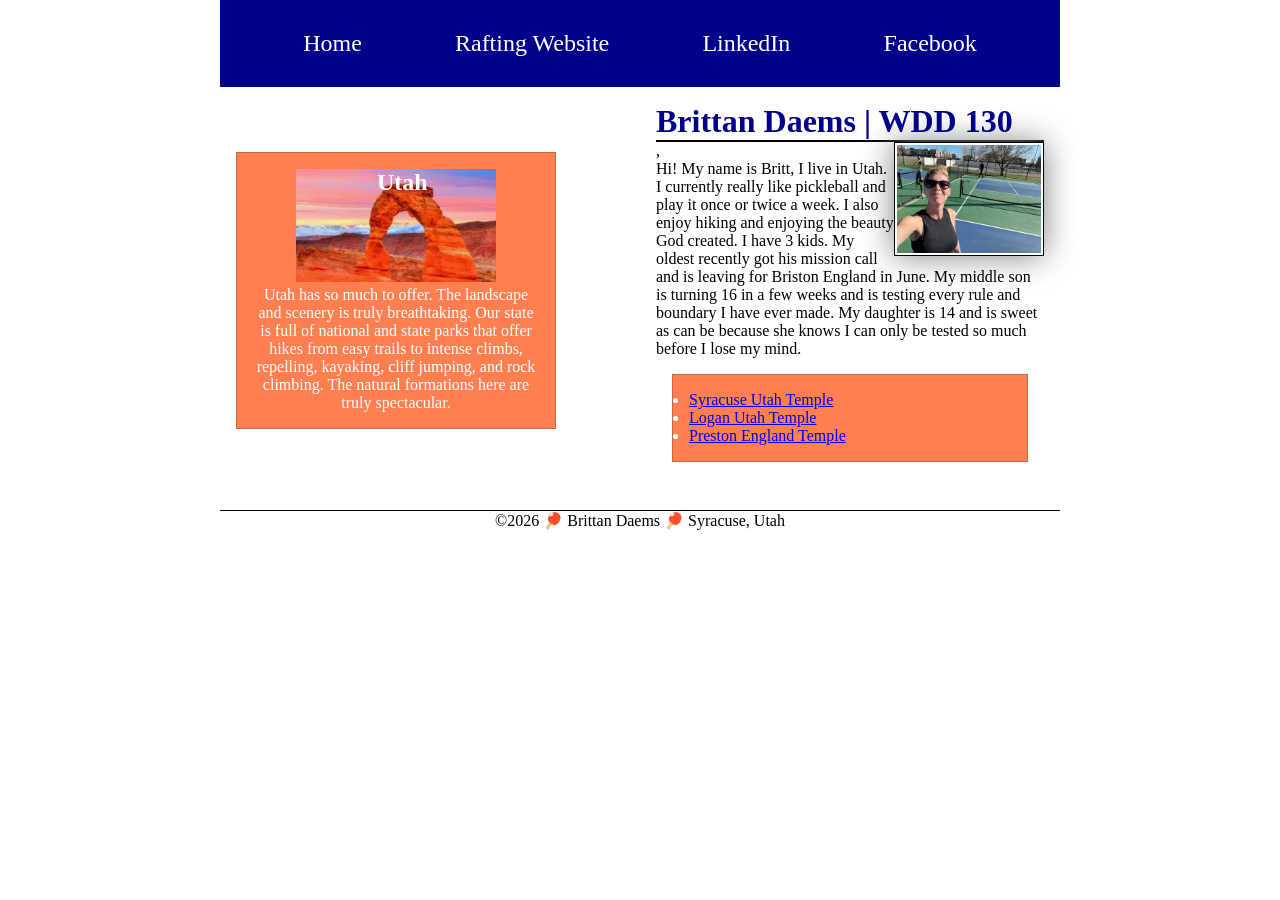
<file: index.html>
<!DOCTYPE html>
<html lang="en">

<head>
    <meta charset="UTF-8">
    <meta name="viewport" content="width=device-width, initial-scale=1.0">
    <title>Brittan Daems | WDD 130</title>
    <meta name="description"
      content="Brittan Daems BYU- Idaho WDD 130 home page. Created for wdd130 class and is my introduction to coding">
    <meta name="author" content="Brittan Daems">
    <link rel="stylesheet" href="styles/styles.css">
</head>

<body>
    <header>
        <nav>
            <a href="#">Home</a>
            <a href="wwr/">Rafting Website</a>
            <a href="https://www.linkedin.com/in/brittan-daems/" target="_blank">LinkedIn</a>
            <a href="https://www.facebook.com/brittan.daems" target="_blank">Facebook</a>
        </nav>
    </header>
    <div class="grid">
        <main>
            <h1>Brittan Daems | WDD 130</h1>
            ,<img src="images/profile.jpg" alt="Brittan Daems" width="200">
            <p>Hi! My name is Britt, I live in Utah. I currently really like pickleball and play it
                once
                or twice a week. I also enjoy hiking and enjoying the beauty God created. I have 3
                kids.
                My oldest recently got his mission call and is leaving for Briston England in June.
                My
                middle son is turning 16 in a few weeks and is testing every rule and boundary I
                have
                ever made. My daughter is 14 and is sweet as can be because she knows I can only be
                tested so much before I lose my mind.</p>
            <ul class="box">
                <li><a href="https://www.churchofjesuschrist.org/temples/details/syracuse-utah-temple?lang=eng"
                      target="_blank">Syracuse Utah Temple</a></li>
                <li><a href="https://www.churchofjesuschrist.org/temples/details/logan-utah-temple?lang=eng"
                      target="_blank">Logan Utah Temple</a></li>
                <li><a href="https://www.churchofjesuschrist.org/temples/details/preston-england-temple?lang=eng"
                      target="_blank">Preston England Temple</a></li>
            </ul>
        </main>
        <aside class="box">
            <h2>Utah</h2>
            <img src="images/delicatearch.png" alt="arches national park">
            <p>Utah has so much to offer. The landscape and scenery is truly breathtaking. Our state
                is
                full
                of national and state parks that offer hikes from easy trails to intense climbs,
                repelling,
                kayaking, cliff jumping, and rock climbing. The natural formations here are truly
                spectacular.</p>
        </aside>
    </div>
    <footer>
        <p>&copy;2026 🏓 Brittan Daems 🏓 Syracuse, Utah</p>
    </footer>
</body>

</html>
</file>
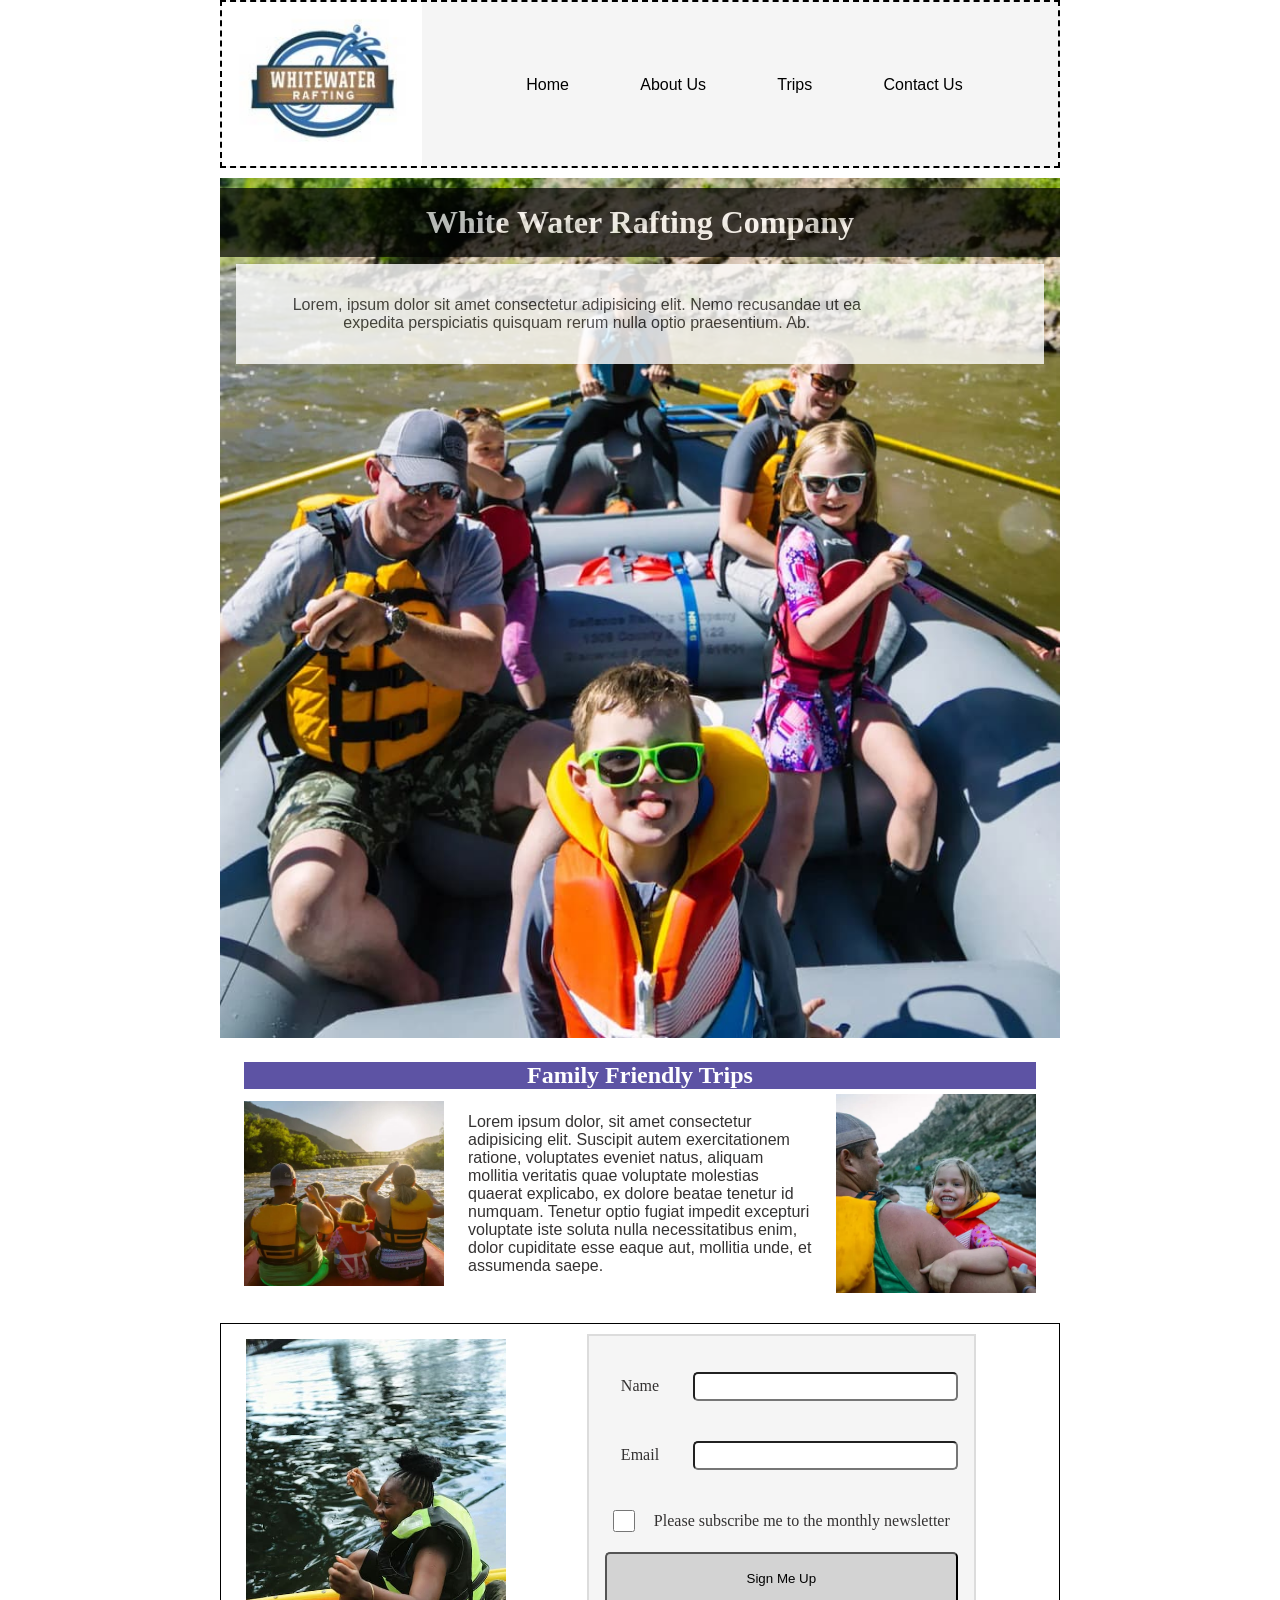
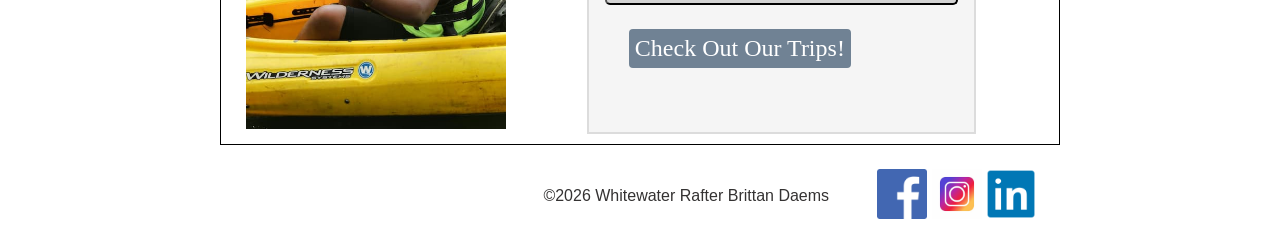
<file: wwr/index.html>
<!DOCTYPE html>
<html lang="en">

<head>
    <meta charset="UTF-8">
    <meta name="viewport" content="width=device-width, initial-scale=1.0">
    <title>Home White Water Rafting Company</title>
    <meta name="description"
      content="Whitewater Rafting, recreation, rapids, tours, life jackets, paddles, rivers, adventure.">
    <meta name="author" content="Brittan Daems">
    <link rel="stylesheet" href="styles/rafting.css">
</head>

<body>

    <header>
        <img src="images/wwrlogo.jpg" alt="White Water Rafting Logo" width="200">

        <nav>
            <ul>
                <li><a href="index.html">Home</a></li>
                <li><a href="about.html">About Us</a></li>
                <li><a href="trips.html">Trips</a></li>
                <li><a href="contact.html">Contact Us</a></li>

            </ul>
        </nav>

    </header>

    <main id="index">
        <div class="hero">
            <h1>White Water Rafting Company</h1>
            <img src="images/indexhero2.jpg" alt=" Whitewater Rafters">
            <article>

                <p>Lorem, ipsum dolor sit amet consectetur adipisicing elit. Nemo recusandae ut
                    ea
                    expedita perspiciatis quisquam rerum nulla optio praesentium. Ab.</p>
            </article>
        </div>
        <section>
            <h2>Family Friendly Trips</h2>
            <div class="grid">
                <img src="images/index3.jpg" width="200" alt="family rafting calmly">
                <p>Lorem ipsum dolor, sit amet consectetur adipisicing elit. Suscipit
                    autem
                    exercitationem ratione, voluptates eveniet natus, aliquam mollitia veritatis
                    quae
                    voluptate molestias quaerat explicabo, ex dolore beatae tenetur id numquam.
                    Tenetur
                    optio fugiat impedit excepturi voluptate iste soluta nulla necessitatibus
                    enim,
                    dolor cupiditate esse eaque aut, mollitia unde, et assumenda saepe.</p>
                <img src="images/index4.jpg" width="200" alt="happy child rafting">

            </div>
        </section>
        <div class="grid2">
            <img src="images/happycustomer1.jpg" width="260" alt="canyon view">
            <form>
                <div class="form-item column1">
                    <label for="name">Name</label>
                    <input type="text" name="name" id="name" required>
                </div>

                <div class="form-item column1">
                    <label for="email">Email</label>
                    <input type="text" name="email" id="email" required>
                </div>
                <div class="form-item column2">
                    <input type="checkbox" name="subscribe" id="subscribe">
                    <label for="subscribe">Please subscribe me to the monthly newsletter</label>

                </div>
                <button type="submit">Sign Me Up</button>
                <nav>
                    <a class="cta" href="trips.html">Check Out Our Trips!</a>
                </nav>
            </form>
        </div>

    </main>
    <footer>
        <p>&copy;2026 Whitewater Rafter Brittan Daems</p>
        <nav class="socialmedia">
            <a href="https://www.facebook.com/">
                <img src="images/facebooklogo.png" alt="Facebook logo" width="100">
            </a>
            <a href="https://www.instagram.com/">
                <img src="images/instagram1.jpg" alt="instagram logo" width="100">
            </a>
            <a href="https://www.linkedin.com/">
                <img src="images/linkedinlogo.png" alt="LinkedIn logo" width="100">
            </a>
        </nav>
    </footer>
</body>

</html>
</file>
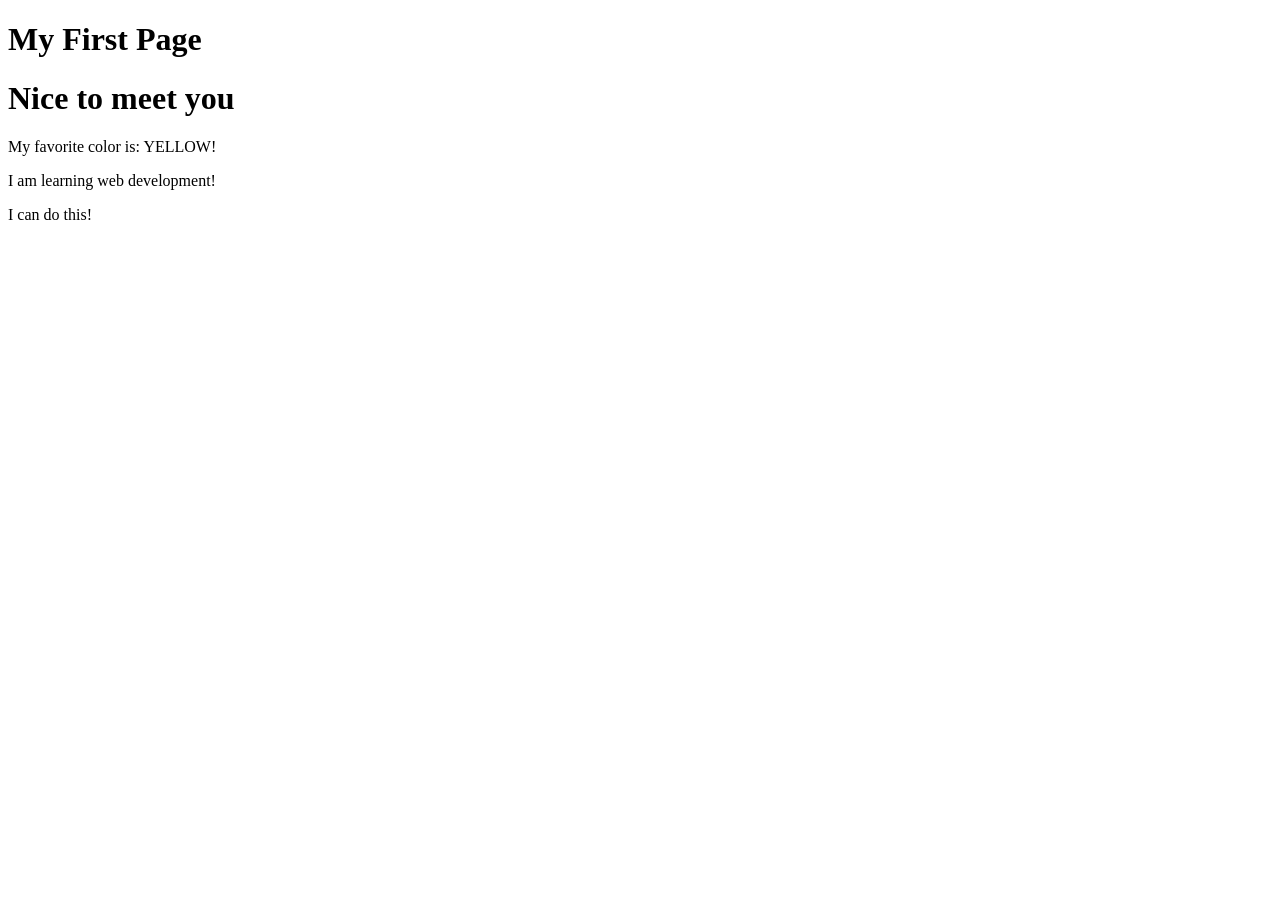
<file: week01/first-page.html>
<!DOCTYPE html>
<html lang="en">

<head>
    <meta charset="UTF-8">
    <meta name="viewport" content="width=device-width, initial-scale=1.0">
    <title>My First Page</title>
</head>

<body>
    <h1>My First Page</h1>
    <h1>Nice to meet you</h1>
    <p>My favorite color is: YELLOW! </p>
    <p>I am learning web development! </p>
    <p>I can do this! </p>
</body>

</html>
</file>
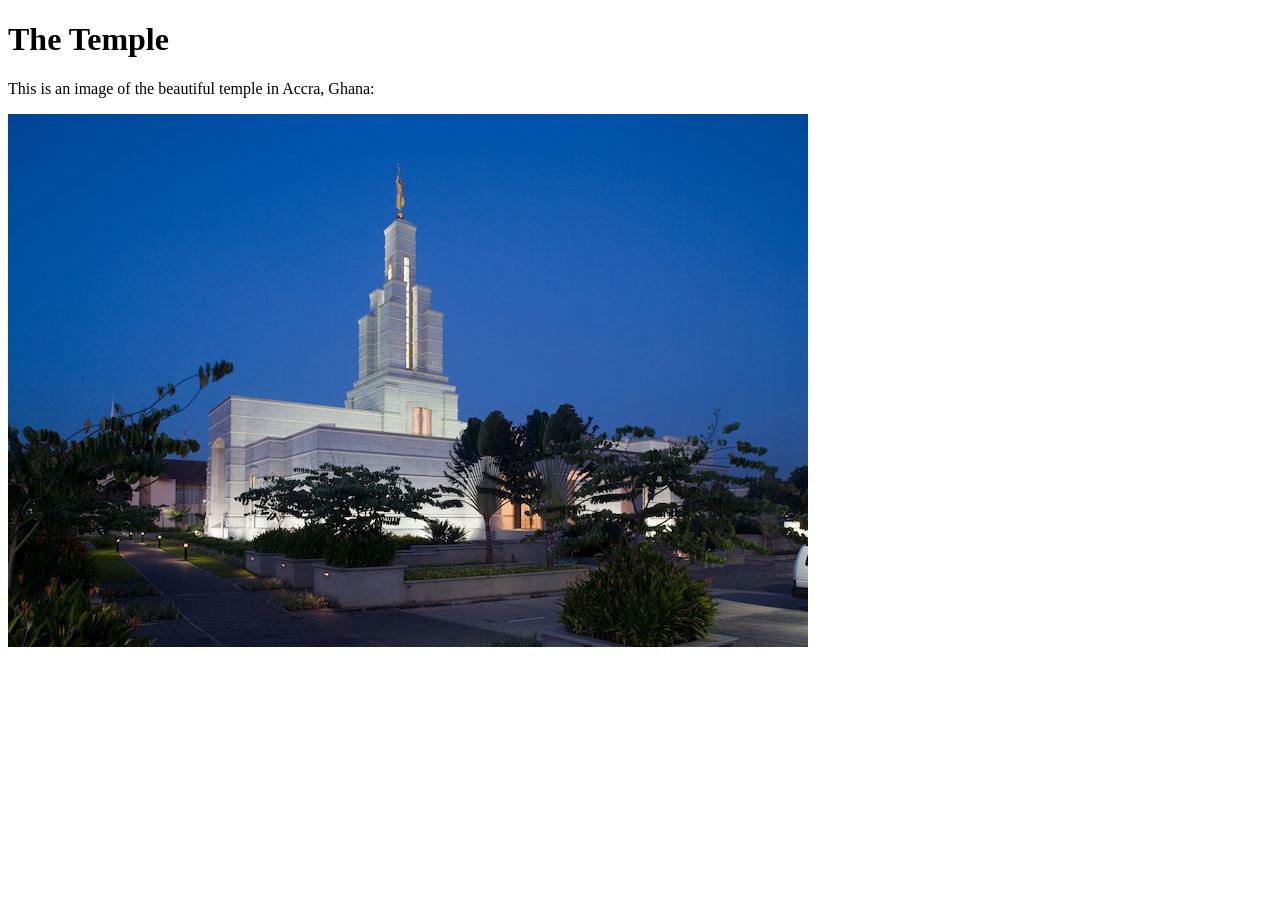
<file: week01/images-solution.html>
<!DOCTYPE html>
<html lang="en">
<head>
    <meta charset="UTF-8">
    <meta name="viewport" content="width=device-width, initial-scale=1.0">
    <title>Temple Image</title>
</head>
<body>
    <h1>The Temple</h1>
    <p>This is an image of the beautiful temple in Accra, Ghana:</p>
    <img src="images/temple-small.jpg" alt="The Accra Ghana Temple">
    
</body>
</html>
</file>
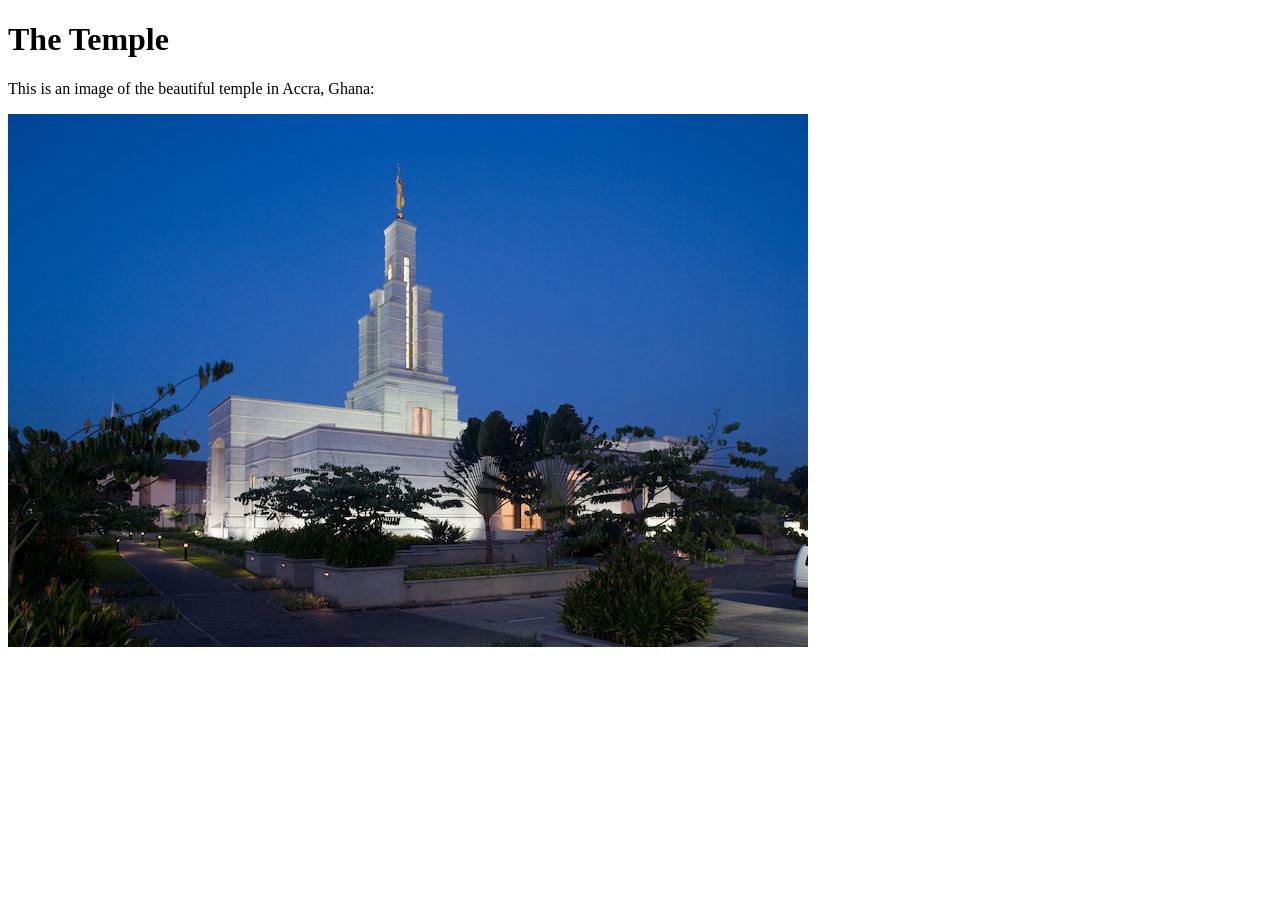
<file: week01/images.html>
<!DOCTYPE html>
<html lang="en">

<head>
    <meta charset="UTF-8">
    <meta name="viewport" content="width=device-width, initial-scale=1.0">
    <title>Temple Image</title>
</head>

<body>
    <h1>The Temple</h1>
    <p>This is an image of the beautiful temple in Accra, Ghana:</p>
    <img src="images/temple-small.jpg" alt="The Accra Ghana Temple">

</body>

</html>
</file>
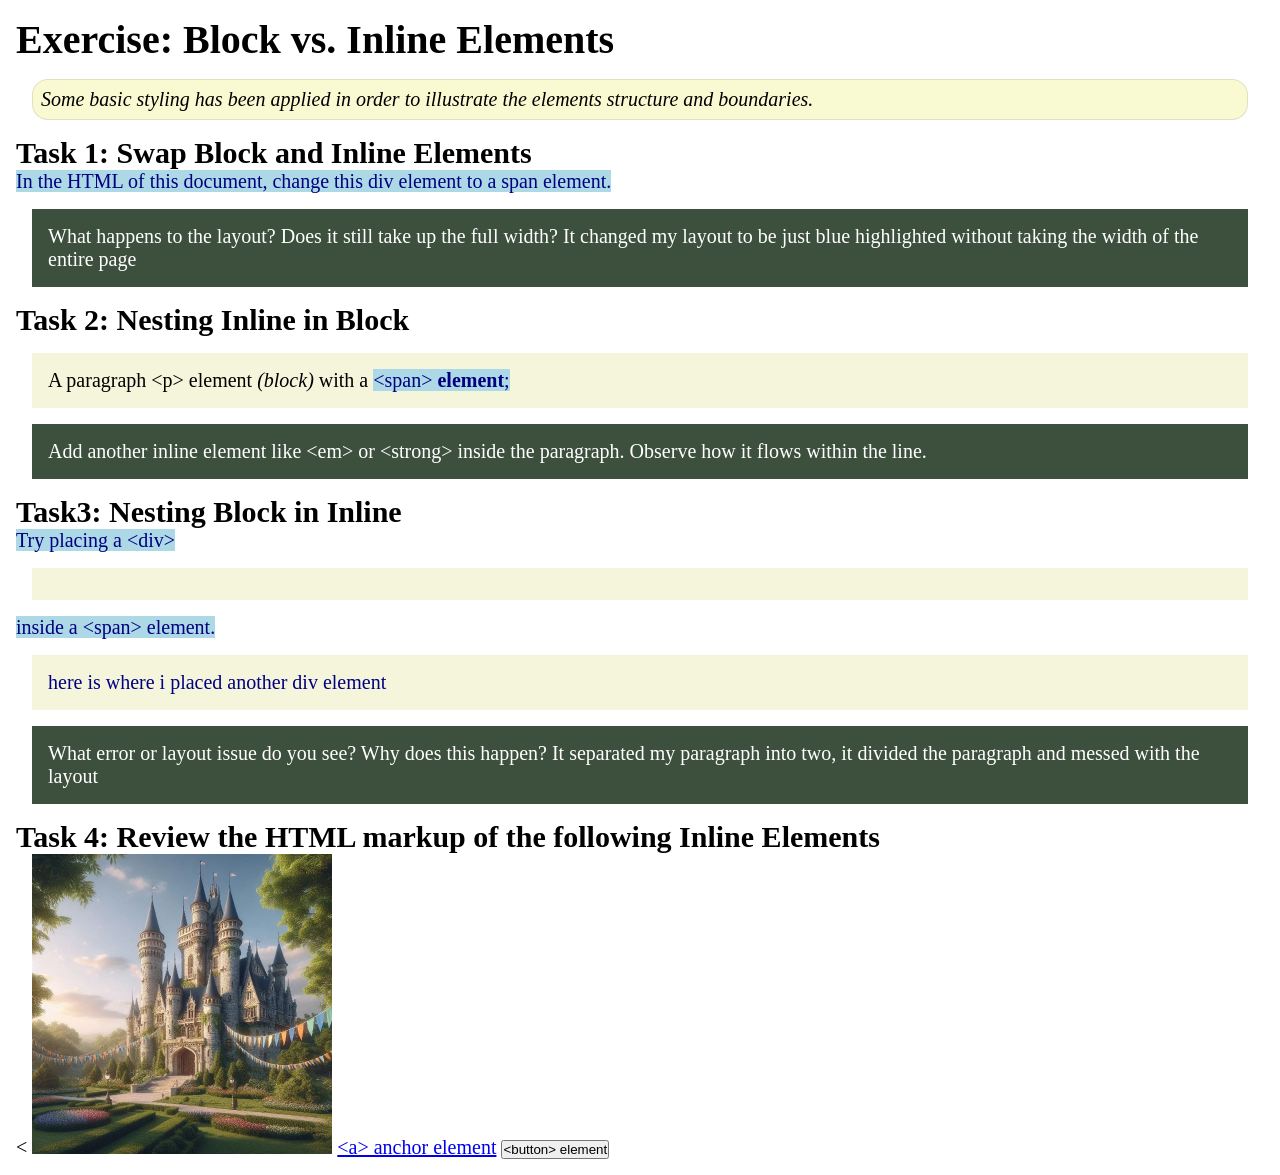
<file: week02/block-vs-inline.html>
<!DOCTYPE html>
<html lang="en">

<head>
    <meta charset="UTF-8">
    <meta name="viewport" content="width=device-width, initial-scale=1.0">
    <title>Exercise: Block vs. Inline Elements</title>
    <link rel="stylesheet" href="styles/block-vs-inline.css">
</head>

<body>
    <main>
        <h1>Exercise: Block vs. Inline Elements</h1>
        <p class="note">Some basic styling has been applied in order to illustrate the elements
            structure and
            boundaries.</p>

        <h2>Task 1: Swap Block and Inline Elements</h2>
        <span>In the HTML of this document, change this div element to a span element.</span>

        <p class="question">What happens to the layout? Does it still take up the full width? It
            changed my layout to be just blue highlighted without taking the width of the entire
            page</p>

        <h2>Task 2: Nesting Inline in Block</h2>
        <p>A paragraph &lt;p&gt; element <em>(block)</em> with a <span>&lt;span&gt;
                <strong>element</strong>;</span>
        </p>
        <p class="question">Add another inline element like &lt;em&gt; or &lt;strong&gt; inside the
            paragraph. Observe
            how it flows within the line.</p>

        <h2>Task3: Nesting Block in Inline</h2>
        <span>Try placing a &lt;div&gt; <div></div>inside a &lt;span&gt; element.<div>here is where
                i placed another
                div element</div></span>
        <p class="question">What error or layout issue do you see? Why does this happen? It
            separated my paragraph into two, it divided the paragraph and messed with the layout
        </p>


        <h2>Task 4: Review the HTML markup of the following Inline Elements</h2>
        &lt;
        <img src="images/castle.webp" alt="placeholder image (images are inline)" width="300"
          height="300">
        <a href="https://churchofjesuschrist.org">&lt;a&gt; anchor element</a>
        <button type="button">&lt;button&gt; element</button>
    </main>
</body>

</html>
</file>
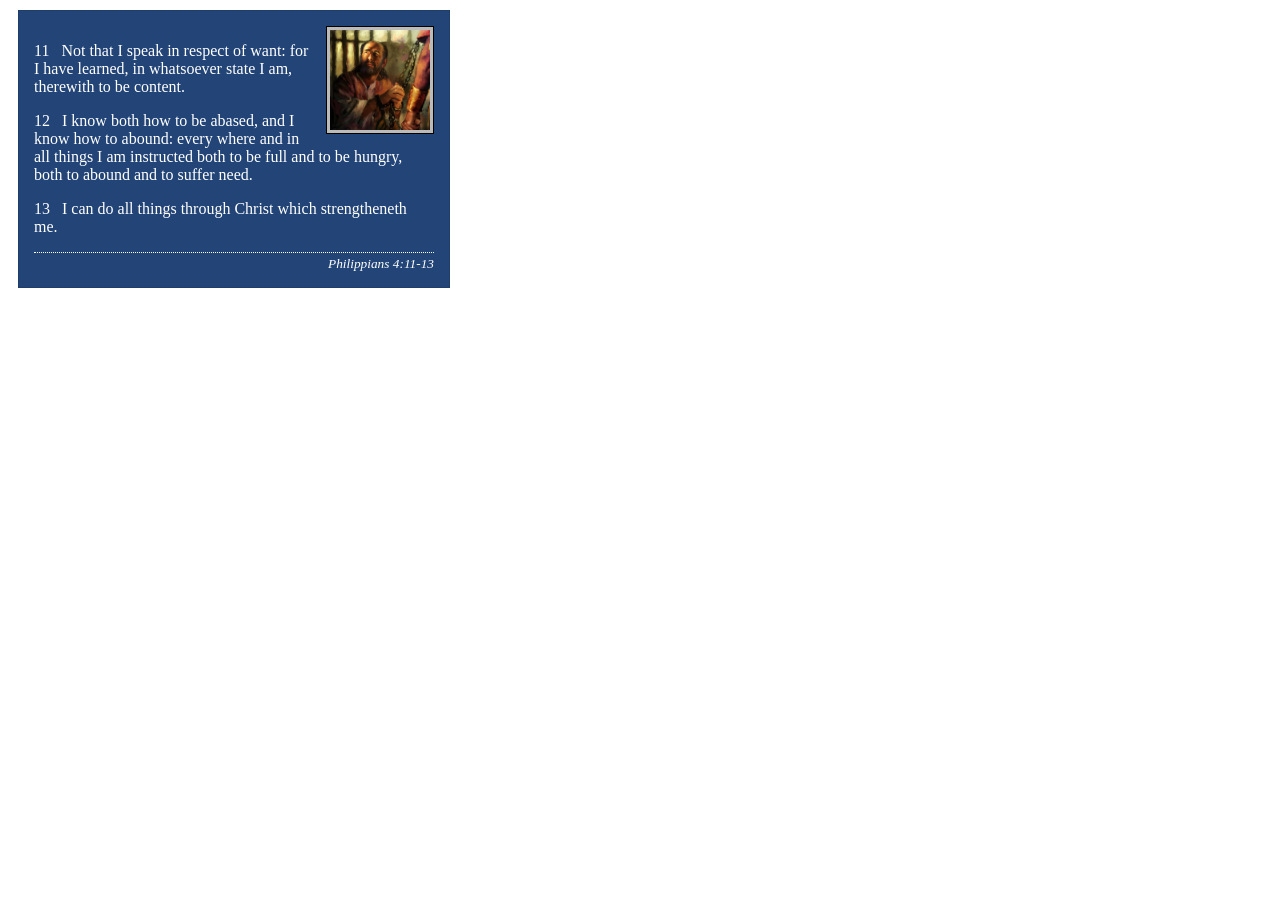
<file: week02/box-model-solution.html>
<!DOCTYPE html>
<html lang="en">
<head>
    <meta charset="UTF-8">
    <meta name="viewport" content="width=device-width, initial-scale=1.0">
    <title>Box Model Activity</title>
    <link rel="stylesheet" href="styles/box-model-solution.css">
</head>
<body>
    <main>
        <div class="callout">
            <img src="images/apostle-paul-imprisoned.webp" alt="Paul the Apostle - Imprisoned in Rome" width="200" height="200">
            <blockquote>
                <p>11 &nbsp; Not that I speak in respect of want: for I have learned, in whatsoever state I am, therewith to be content.</p>
                <p>12 &nbsp; I know both how to be abased, and I know how to abound: every where and in all things I am instructed both to be full and to be hungry, both to abound and to suffer need.</p>
                <p>13 &nbsp; I can do all things through Christ which strengtheneth me.</p>
            </blockquote>
            <cite>Philippians 4:11-13</cite>
        </div>
    </main>
</body>
</html>
</file>
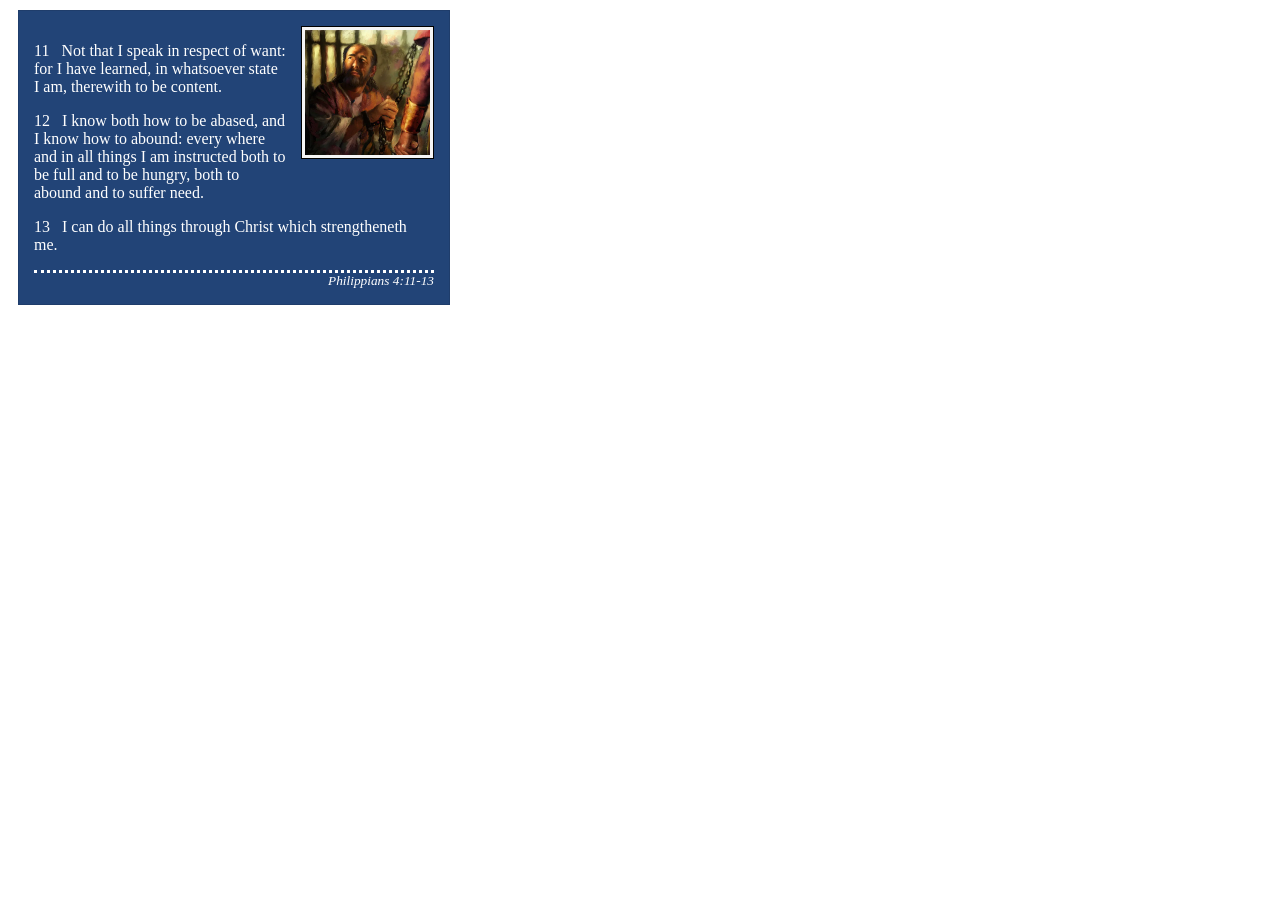
<file: week02/box-model.html>
<!DOCTYPE html>
<html lang="en">

<head>
    <meta charset="UTF-8">
    <meta name="viewport" content="width=device-width, initial-scale=1.0">
    <title>Box Model Activity</title>
    <link rel="stylesheet" href="styles/box-model.css">
</head>

<body>
    <main>
        <div class="callout">
            <img src="images/apostle-paul-imprisoned.webp"
              alt="Paul the Apostle - Imprisoned in Rome" width="200" height="200">
            <blockquote>
                <p>11 &nbsp; Not that I speak in respect of want: for I have learned, in whatsoever
                    state I am, therewith to be content.</p>
                <p>12 &nbsp; I know both how to be abased, and I know how to abound: every where and
                    in all things I am instructed both to be full and to be hungry, both to abound
                    and to suffer need.</p>
                <p>13 &nbsp; I can do all things through Christ which strengtheneth me.</p>
            </blockquote>
            <cite>Philippians 4:11-13</cite>
        </div>
    </main>
</body>

</html>
</file>
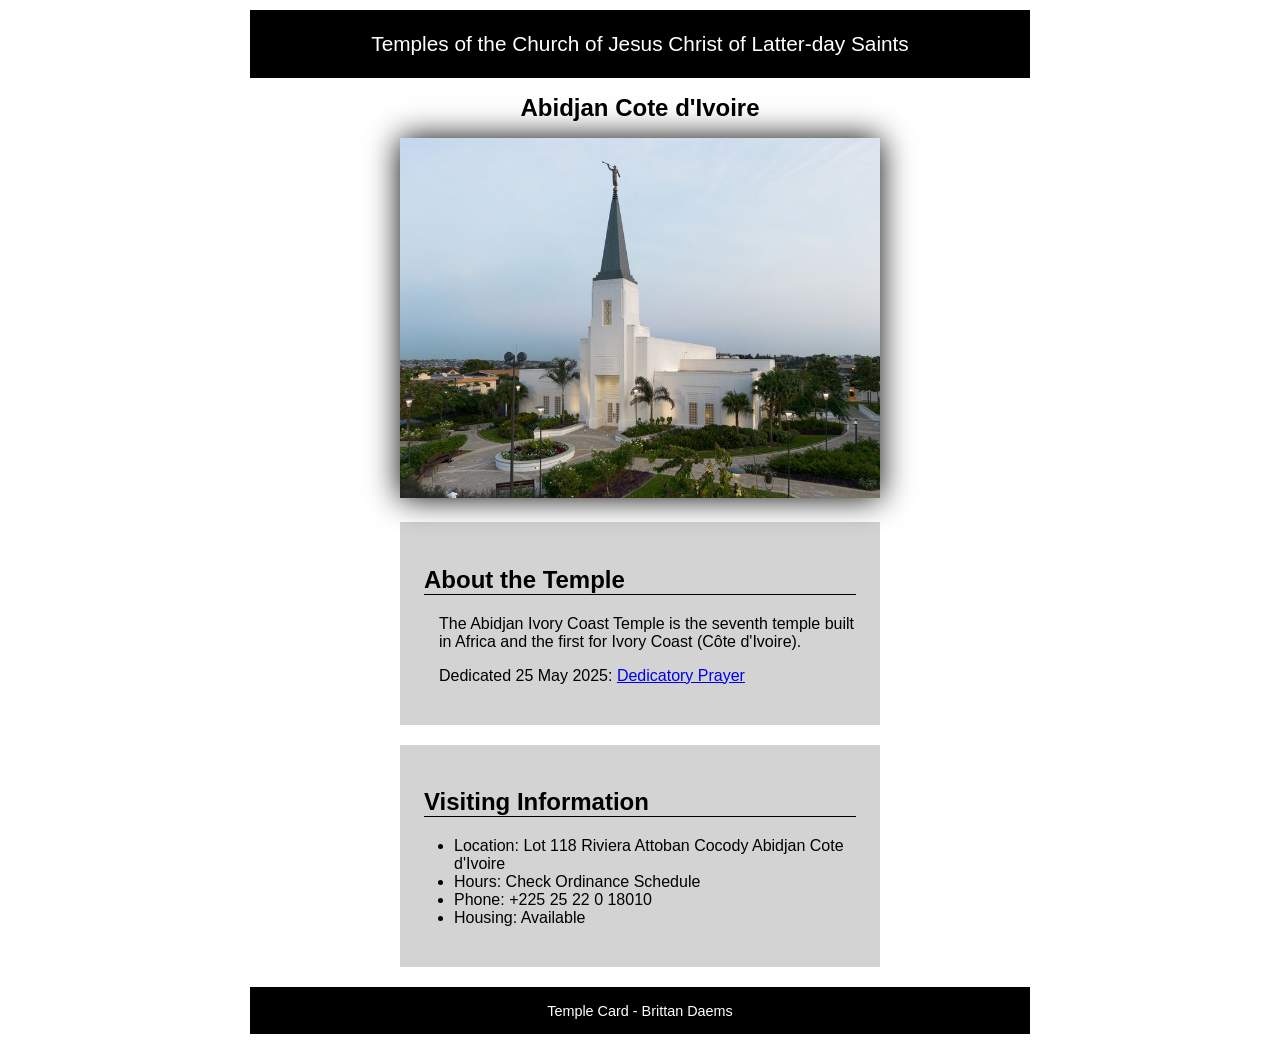
<file: week02/temple.html>
<!DOCTYPE html>
<html lang="en">

<head>
    <meta charset="UTF-8">
    <meta name="viewport" content="width=device-width, initial-scale=1.0">
    <title>Temple Card - Abidjan Cote d'Ivoire</title>
    <link rel="stylesheet" href="styles/temple.css">
</head>

<body>
    <header>
        <p>Temples of the Church of Jesus Christ of Latter-day Saints</p>
    </header>
    <main>
        <h1>Abidjan Cote d'Ivoire</h1>
        <picture>
            <img src="images/abidjan-ivory-coast.jpeg" alt="Abidjan Cote d'Ivoire Temple">
        </picture>
        <section>
            <h2>About the Temple</h2>
            <p>The Abidjan Ivory Coast Temple is the seventh temple built in Africa and the first
                for Ivory Coast (Côte
                d'Ivoire).</p>
            <p>Dedicated 25 May 2025: <a
                  href="https://www.churchofjesuschrist.org/temples/dedicatory-prayer/abidjan-ivory-coast-temple/2025-05-25?lang=eng"
                  target="_blank" rel="noopener noreferrer">Dedicatory Prayer</a></p>
        </section>
        <section>
            <h2>Visiting Information</h2>
            <ul>
                <li>Location: Lot 118 Riviera Attoban Cocody Abidjan Cote d'Ivoire</li>
                <li>Hours: Check Ordinance Schedule</li>
                <li>Phone: +225 25 22 0 18010</li>
                <li>Housing: Available</li>
            </ul>
        </section>
    </main>
    <footer>
        <p>Temple Card - Brittan Daems</p>
    </footer>
</body>

</html>
</file>
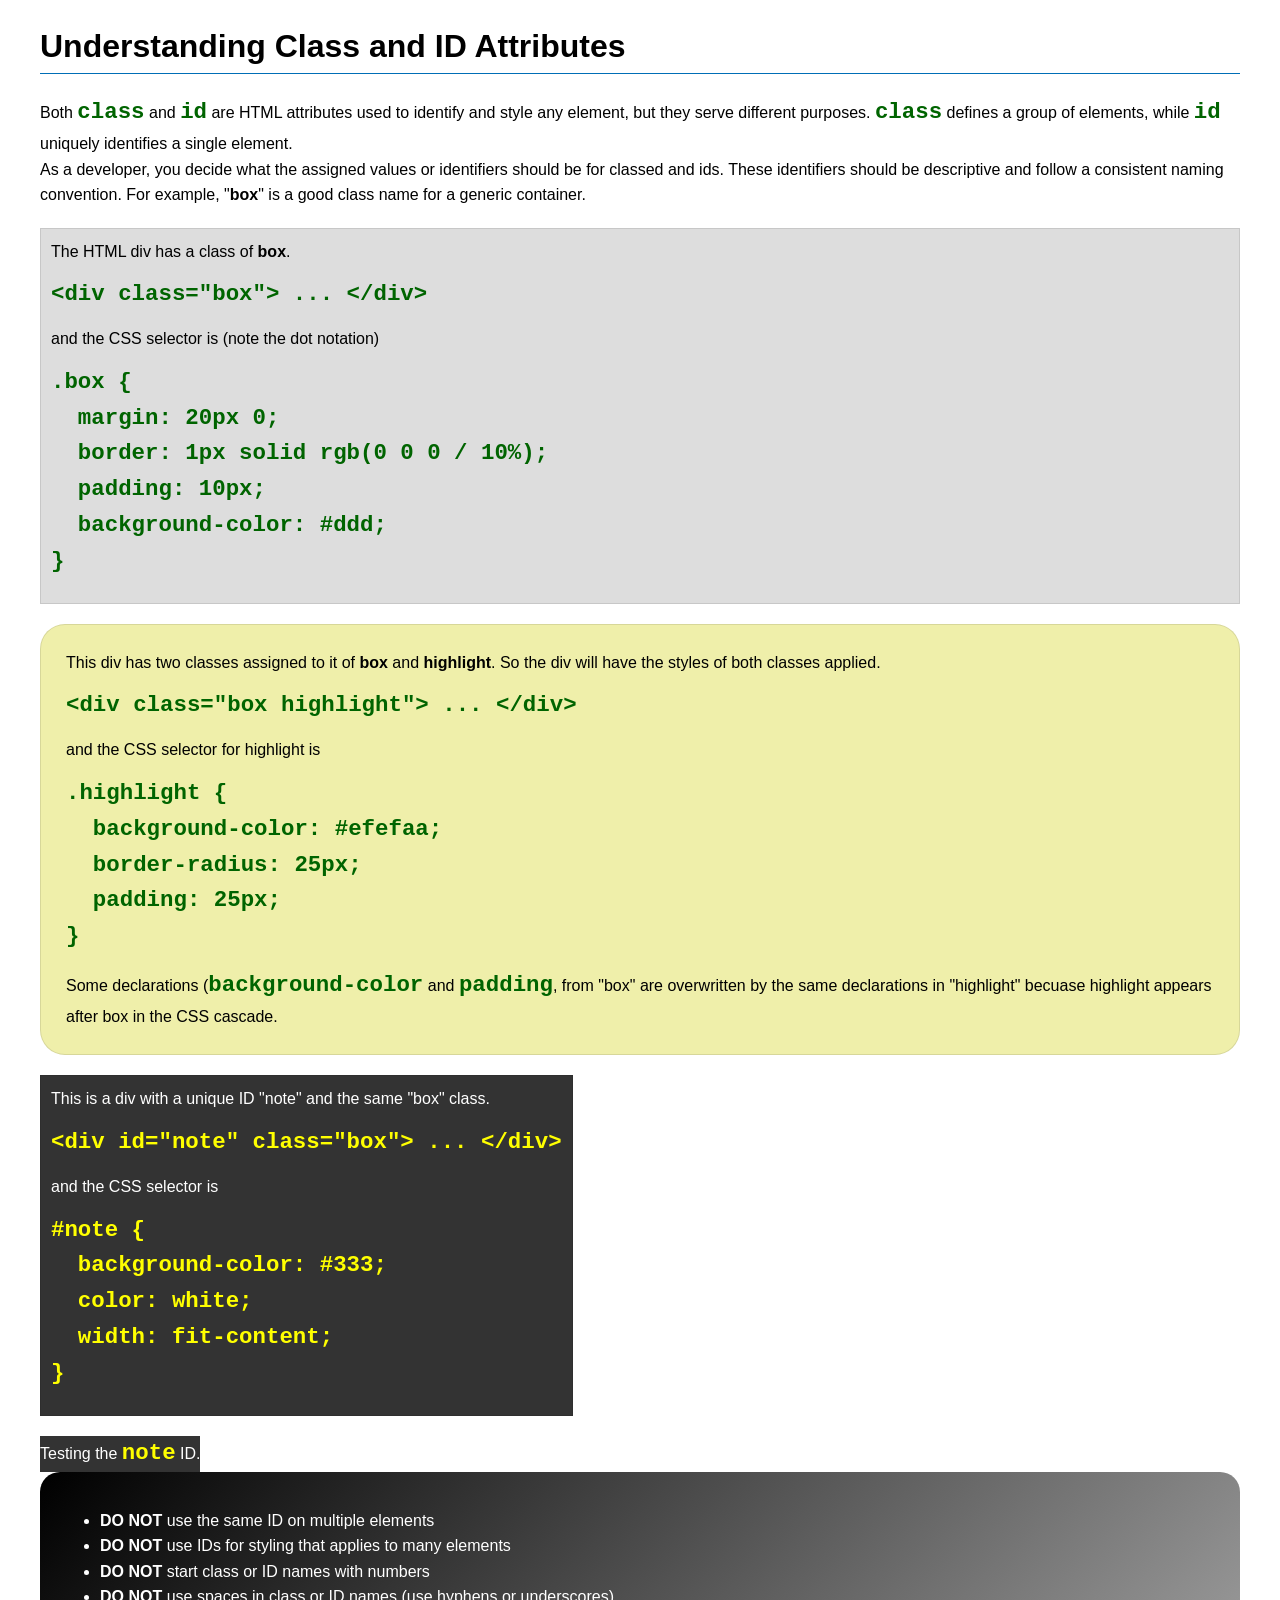
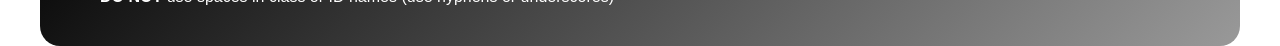
<file: week03/class-and-id.html>
<!DOCTYPE html>
<html lang="en">

<head>
    <meta charset="UTF-8">
    <meta name="viewport" content="width=device-width, initial-scale=1.0">
    <title>Class vs ID Attributes</title>
    <link rel="stylesheet" href="styles/class-and-id.css">
</head>

<body>
    <h1>Understanding Class and ID Attributes</h1>
    <p>Both <code>class</code> and <code>id</code> are HTML attributes used to identify and style
        any element, but they
        serve different purposes. <code>class</code> defines a group of elements, while
        <code>id</code> uniquely
        identifies a single element.
    </p>
    <p>As a developer, you decide what the assigned values or identifiers should be for classed and
        ids. These
        identifiers should be
        descriptive and follow a consistent naming convention. For example, "<strong>box</strong>"
        is a good class name
        for a generic container.</p>
    <div class="box">
        <p>The HTML div has a class of <strong>box</strong>.</p>
        <pre><code class="html">&lt;div class="box"&gt; ... &lt;/div&gt;</code></pre>
        and the CSS selector is (note the dot notation)
        <pre><code class="css">.box {
  margin: 20px 0;
  border: 1px solid rgb(0 0 0 / 10%);
  padding: 10px;
  background-color: #ddd; 
}</code></pre>
    </div>

    <div class="box highlight">
        <p>This div has two classes assigned to it of <strong>box</strong> and
            <strong>highlight</strong>. So the div
            will have the styles of both classes applied.
        </p>
        <pre><code class="html">&lt;div class="box highlight"&gt; ... &lt;/div&gt;</code></pre>
        and the CSS selector for highlight is
        <pre><code class="css">.highlight {
  background-color: #efefaa;
  border-radius: 25px;
  padding: 25px;
}</code></pre>
        <p>Some declarations (<code>background-color</code> and <code>padding</code>, from "box" are
            overwritten by the same declarations in "highlight" becuase highlight appears after box
            in the CSS cascade.</p>
    </div>

    <div id="note" class="box">
        <p>This is a div with a unique ID "note" and the same "box" class.</p>
        <pre><code class="html">&lt;div id="note" class="box"&gt; ... &lt;/div&gt;</code></pre>
        and the CSS selector is
        <pre><code class="css">#note {
  background-color: #333;
  color: white;
  width: fit-content;
}</code></pre>
    </div>

    <div id="note">
        <p>Testing the <code>note</code> ID.</p>
    </div>

    <section id="best-practice">
        <ul>
            <li><strong>DO NOT</strong> use the same ID on multiple elements</li>
            <li><strong>DO NOT</strong> use IDs for styling that applies to many elements</li>
            <li><strong>DO NOT</strong> start class or ID names with numbers</li>
            <li><strong>DO NOT</strong> use spaces in class or ID names (use hyphens or underscores)
            </li>
        </ul>
    </section>


</body>

</html>
</file>
<file: styles/styles.css>
* {
    margin: 0;
    padding: 0;
    box-sizing: border-box;
}

:root {
    --heading-background-color: darkblue;
    --padding: 1em;
    --border: 1px solid black;
}

header,
.grid,
footer {
    max-width: 840px;
    margin: 0 auto;
}

nav {
    background-color: darkblue;
    padding: 10px;
    display: flex;
    justify-content: space-evenly;
    align-items: center;
}

nav a {
    color: white;
    display: block;
    padding: 20px;
    text-decoration: none;
    font-size: 1.5rem;
    font-weight: 500;
}

h1 {
    color: darkblue;
    border-bottom: 2px solid black
}

main img {
    float: right;
    width: 150px;
    height: auto;
    border: 1px solid black;
    padding: 2px;
    box-shadow: 0 0 30px gray;
}

ul {
    clear: both;
}

p {
    padding: 0;
}

main {
    max-width: 840px;
    grid-column: 2/3;
    margin: 1rem;
}

aside {
    width: 20em;
    border: 2px solid black;
    background-color: #eee;
    color: #333;
    text-align: center;
    position: relative;
    margin: 1px;
    padding: 0;
    grid-column: 1/2;
    grid-row: 1/2;

}

aside img {
    width: 200px;
    height: auto;
}

aside h2 {
    position: absolute;
    left: 140px;
}

footer {
    margin-top: 1em;
    border-top: 1px solid black;
    text-align: center;
}

/* class selectors */

.box {
    margin: 1rem;
    padding: 1rem;
    border: 1px solid rgba(0, 0, 0, .2);
    background-color: coral;
    color: white;
}

.grid {
    display: grid;
    grid-template-columns: 1fr 1fr;
    align-items: center;
}
</file>
<file: wwr/styles/rafting.css>
:root {
    --primary-color: rgb(93, 83, 164);
    --secondary-color: black;
    --accent1-color: rgb(52, 50, 50);
    --accent2-color: white;
    --heading-font: "times new roman", "georgia", sans-serif;
    --body-font: arial, helvetica, sans-serif;
}

* {
    margin: 0;
    padding: 0;
    box-sizing: border-box;
}

body {
    font-family: var(--body-font);
    color: var(--accent1-color);
}

header,
.grid,
main,
footer {
    width: 840px;
    margin: 0 auto;
}

header {
    display: grid;
    grid-template-columns: 25% 1fr;
    background-color: whitesmoke;
    border: 2px dashed black;
}

h1,
h2 {
    font-family: var(--heading-font);
    color: var(--secondary-color)
}

h1 {
    position: absolute;
    top: 20px;
    width: 100%;
    padding: 16px;
    text-align: center;
    opacity: 70%;
    background-color: var(--secondary-color);
    color: var(--accent2-color);
}

#contact h1 {
    position: inherit;
    margin: 0 auto;
    text-align: center;
    padding: 1px;
    margin-top: 10px;
    background-color: white;
    color: black;

}

h2 {
    background-color: var(--primary-color);
    color: var(--accent2-color);
    text-align: center;
}

#contact h2 {
    text-align: center;
    color: black;
    background-color: white;
    margin: 0 auto;
    padding: .1px;
    font-size: 1.5em;
}

#contact h3 {
    margin: 0 auto;
    text-align: center;
    padding: .1px;

}

nav,
p,
section,
article {
    margin: 16px;
    padding: 8px;

}

nav ul {
    display: flex;
    justify-content: space-evenly;
    align-items: center;
    text-decoration: none;
    list-style-type: none;
    padding-top: 50px;

}

.socialmedia a {
    text-decoration: none;
}

.hero {
    position: relative;
    text-align: center;

}

.hero img {
    display: block;
    width: 100%;
    height: auto;
    padding-top: 10px;
}

.hero article {
    position: absolute;
    top: 80px;
    background-color: white;
    opacity: 80%;

}

.hero article img {
    float: right;
    width: 125px;
    border: 1px;
    margin: 10px;
    box-shadow: 5px 5px 10px gray;
}

article p {
    width: 80%;
}

.grid {
    display: flex;
    grid-template-columns: repeat(3, 1fr);
    align-items: center;
    width: 100%;
}

figure {
    text-align: center;

}

footer {
    display: flex;
    justify-content: flex-end;
    align-items: center;
}

li a {
    text-decoration: none;
    color: var(--secondary-color);
    list-style-type: none;
}

.flex {
    display: flex;
}

.flex img {
    width: 95%;
    padding-top: 10px;

}

#trips .flex img {
    width: 160px;
}

footer img {
    width: 50px;
}

form {
    background-color: whitesmoke;
    padding: 1rem;
    margin: 0 auto;
    font-family: Georgia, 'Times New Roman', Times, serif;

    height: 450px;
    border: 2px solid rgb(0, 0, 0, .1);
    display: grid;
    margin-bottom: 10px;
    margin-top: 7px;

}

#index form {
    height: 400px;
    margin: 0 auto;

}

#trips form {
    height: 400px;
}

button {
    padding: 5px;
    background-color: lightgrey;

}

button:hover {
    background-color: darkgray;
}

.cta {
    padding: 6px;
    font-size: 1.5rem;
    display: inline-block;
    background-color: #708294;
    text-align: center;
    color: white;
    text-decoration: none;
    border-radius: 4px;
    font-weight: 500;
    transition: background-color 0.3s ease;
}

fieldset {

    gap: 1px;
    margin: 1rem;
    border: none;
    padding: 1px;

}

legend {
    text-align: left;
    padding: 1px;
}

label {
    text-align: left;
    padding-left: 1rem;
}

input,
select,
textarea {
    padding: 2px;
    font-size: 1.1rem;
}

input[type="checkbox"] {
    width: 22px;
    height: 22px;
    vertical-align: bottom;
}

label[for="subscribe"] {
    text-align: center;
}

.form-item {
    display: grid;
    align-items: center;
}

.column1 {
    grid-template-columns: 1fr 3fr;
    margin: .5em 0;
}

.column2 {
    grid-template-columns: 25px auto;
    margin: .5em;
    text-align: left;
}

button,
input {
    border-radius: 5px;
}

.grid2 {
    display: grid;
    grid-template-columns: .5fr 1fr;
    align-items: center;
    justify-content: center;
}

#index .grid2 {
    Border: 1px solid black;
    padding: 10px;
    padding-left: 25px;
}

#trips .grid2 {
    margin-top: 20px;
}

iframe {
    margin: 10px;
}

.flex2,
h4 {
    border: 1px solid black;
}

h4 {
    text-align: center;
    font-family: Arial, Helvetica, sans-serif;
    font-size: 2rem;
    border-bottom: none;
}

.employee {
    display: flex;
}

.flex2 {
    display: flex;
    border: 1px solid black;
    border-top: none;
}

.flex2 img {
    width: 70%;
    padding-top: 10px;

}

table {
    width: 80%;
    margin: 0 auto;
    border-collapse: collapse;
    background-color: white;
    box-shadow: 0 2px 8px rgba(0, 0, 0, 0.1);
}

th,
td {
    padding: 12px 15px;
    border: 1px solid #ddd;
    text-align: center;
}

th {
    background-color: var(--primary-color);
    color: white;
}

tr:nth-child(even) {
    background-color: #f1f1f1;
}

tr:hover {
    background-color: #e0f3ff;
}
</file>
<file: week02/styles/block-vs-inline.css>
* {
    margin: 0;
    padding: 0;
}

body {
    font-size: 20px;
    margin: 1rem;
}

p,
div {
    background-color: beige;
    margin: 1rem;
    padding: 1rem;
}

span {
    color: navy;
    background-color: lightblue;
}

code {
    margin: 0;
    padding: 0;
    color: green;
    font-size: 1.2rem;
}

.note {
    font-style: italic;
    background-color: lightgoldenrodyellow;
    border-radius: 1rem;
    border: 1px solid rgb(0 0 0 / 10%);
    margin: 1rem;
    padding: .5rem;
}

.question {
    background-color: #3d503d;
    color: #fff;
}
</file>
<file: week02/styles/box-model-solution.css>
.callout {
    max-width: 400px;
    margin: 10px;
    border: 1px solid rgba(0, 0, 0, .1);
    padding: 15px;
    background-color: #247;
    color: #fff;
}

.callout img {
    float: right;
    margin: 0 0 10px 15px;
    border: 1px solid #000;
    padding: 3px;
    background-color: #bbb;
    width: 100px;
    height: auto;

}

blockquote {
    margin: 0;
}

cite {
    display: block;
    border-top: 1px dotted #fff;
    padding-top: 3px;
    text-align: right;
    font-size: smaller;
}
</file>
<file: week02/styles/box-model.css>
.callout {
    max-width: 400px;
    margin: 10px;
    border: 1px solid rgb(0 0 0 / .1);
    padding: 15px;
    background-color: #247;
    color: white;
}

.callout img {
    float: right;
    margin: 0 0 10px 15px;
    border: 1px solid black;
    padding: 3px;
    background-color: whitesmoke;
    width: 125px;
    height: auto;
}

blockquote {
    margin: 0;

}

cite {
    display: block;
    border-top: dotted white;
    padding-top: 0%;
    text-align: right;
    font-size: smaller;
}
</file>
<file: week02/styles/temple.css>
body {
    width: 800px;
    margin: auto;
    font-family: Verdana, Geneva, Tahoma, sans-serif;

}

main {
    width: 60%;
    margin: auto;

}

header {
    text-align: center;
    background-color: black;
    padding: 1px;
    color: white;
    font-size: 1.3rem;
    margin: 10px;

}

h1 {
    text-align: center;
    font-size: 1.5rem;
}

img {
    width: 100%;
    margin: auto;
    box-shadow: 0 0 30px black;

}

section {
    width: 90%;
    background-color: lightgray;
    padding: 5%;
    margin: 20px auto;

}

h2 {
    border-bottom: 1px solid black;

}

section p {
    margin-left: 15px;
}

section ul {
    margin-left: -10px;

}

footer {
    text-align: center;
    background-color: black;
    padding: 1px;
    color: white;
    font-size: .9rem;
    margin: 10px;
}
</file>
<file: week03/styles/class-and-id.css>
body {
    font-family: Arial, sans-serif;
    line-height: 1.6;
    margin: 0;
    padding: 0 40px;
}

h1 {
    border-bottom: 1px solid rgb(0 110 182);
    padding-bottom: 0;
}



p {
    margin: 0;
}

code {
    color: darkgreen;
    font-weight: 700;
    font-size: 1.4rem;
}

/* Class examples - can be reused */

.box {
    margin: 20px 0;
    border: 1px solid rgb(0 0 0 / 10%);
    padding: 10px;
    background-color: #ddd; /* this is shorthand for #dddddd */
}

.highlight {
    background-color: #efefaa;
    border-radius: 25px;
    padding: 25px;
}

/* ID examples - should be unique */

#note {
    background-color: #333;
    color: white;
    width: fit-content;
}

#note code {
    color: yellow;
}

#best-practice {
    background: linear-gradient(135deg, #000 0%, #999 100%);
    color: white;
    border-radius: 20px;
    padding: 20px
}
</file>
